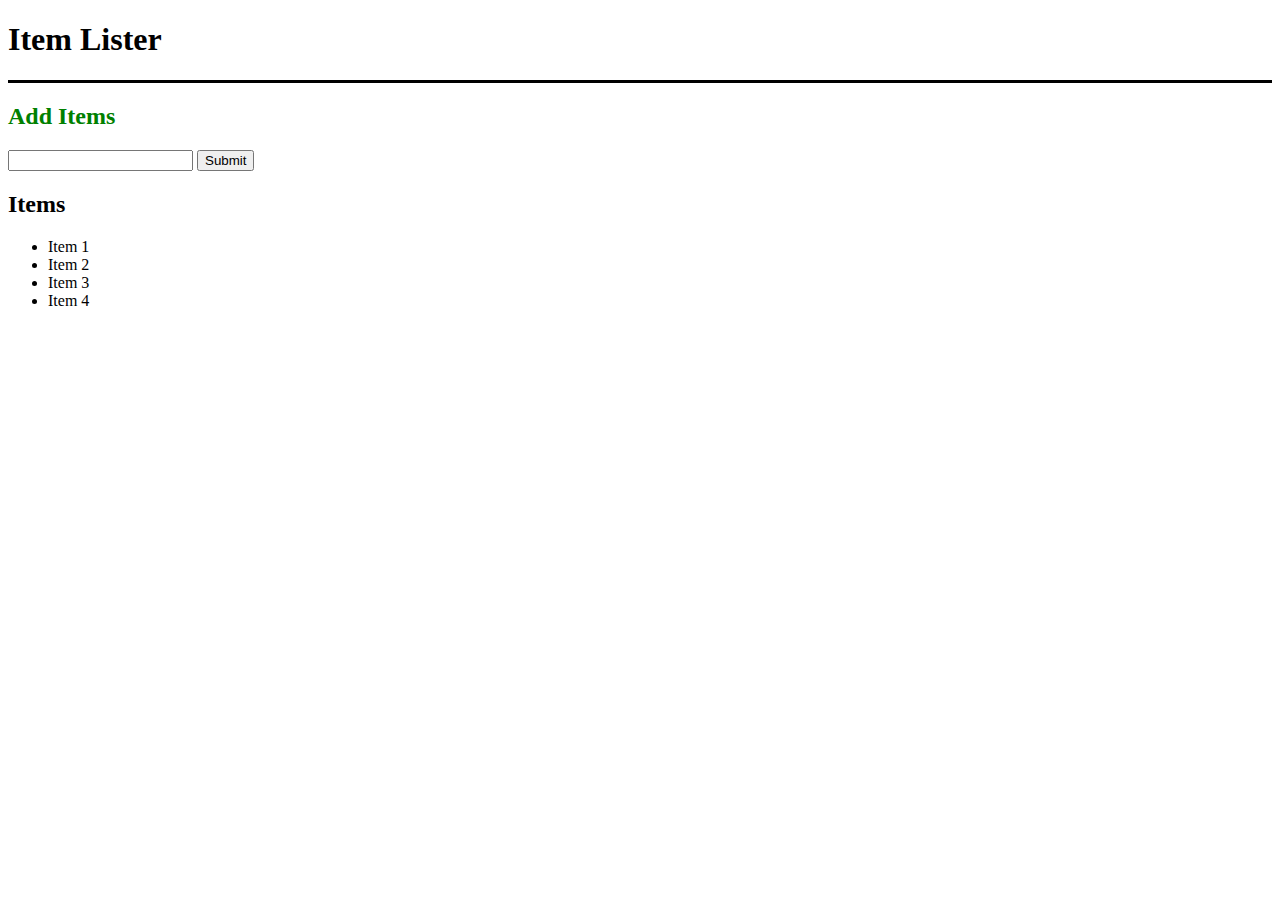
<file: index.html>
<!DOCTYPE html>
<html lang="en">
<head>
  <meta charset="UTF-8">
  <meta name="viewport" content="width=device-width, initial-scale=1.0">
  <meta http-equiv="X-UA-Compatible" content="ie=edge">
  <link rel="stylesheet" href="https://maxcdn.bootstrapcdn.com/bootstrap/4.0.0-beta/css/bootstrap.min.css" integrity="sha384-/Y6pD6FV/Vv2HJnA6t+vslU6fwYXjCFtcEpHbNJ0lyAFsXTsjBbfaDjzALeQsN6M" crossorigin="anonymous">
  <title>Item Lister</title>
</head>
<body>
  <header id="main-header" class="bg-success text-white p-4 mb-3">
    <div class="container">
      <h1 id="header-title">Item Lister <span style="display:none">123</span></h1>
    </div>
  </header>
  <div class="container">
   <div id="main" class="card card-body">
    <h2 class="title" id="mainTitle">Add Items</h2>
    <form class="form-inline mb-3">
      <input type="text" class="form-control mr-2">
      <input type="submit" class="btn btn-dark" value="Submit">
    </form>
    <h2 class="title">Items</h2>
    <ul id="items" class="list-group">
      <li class="list-group-item">Item 1</li>
      <li class="list-group-item">Item 2</li>
      <li class="list-group-item">Item 3</li>
      <li class="list-group-item">Item 4</li>
    </ul>
   </div>
  </div>
<script src="dom.js"></script>
</body>
</html>
</file>
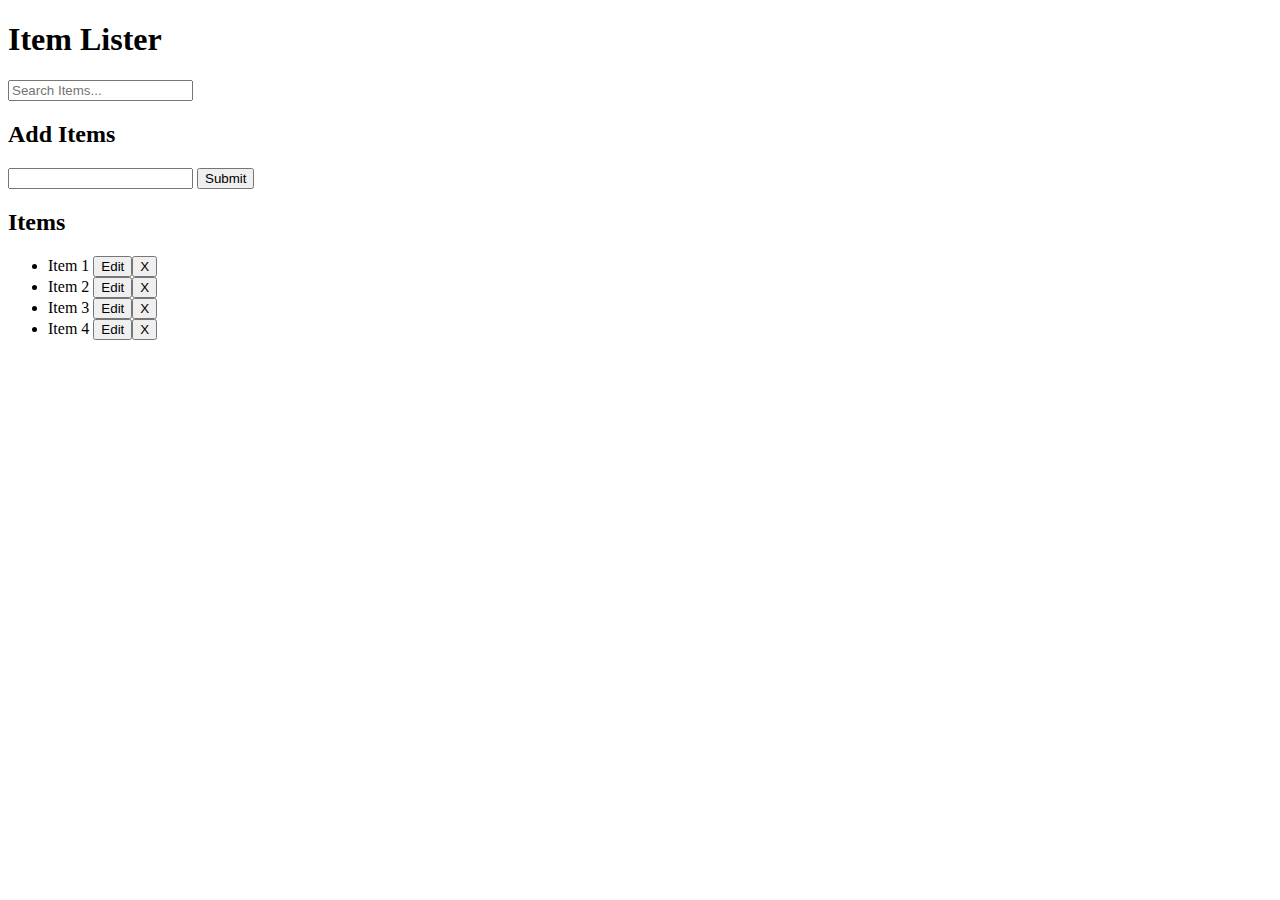
<file: Delete_Edit/index.html>
<!DOCTYPE html>
<html lang="en">
<head>
  <meta charset="UTF-8">
  <meta name="viewport" content="width=device-width, initial-scale=1.0">
  <meta http-equiv="X-UA-Compatible" content="ie=edge">
  <link rel="stylesheet" href="https://maxcdn.bootstrapcdn.com/bootstrap/4.0.0-beta/css/bootstrap.min.css" integrity="sha384-/Y6pD6FV/Vv2HJnA6t+vslU6fwYXjCFtcEpHbNJ0lyAFsXTsjBbfaDjzALeQsN6M" crossorigin="anonymous">
  <title>Item Lister</title>
</head>
<body>
    <header id="main-header" class="bg-success text-white p-4 mb-3">
        <div class="container">
        <div class="row">
            <div class="col-md-6">
                <h1 id="header-title">Item Lister</h1>
            </div>
            <div class="col-md-6 align-self-center">
                <input type="text" class="form-control" id="filter" placeholder="Search Items...">
            </div>
        </div>
        </div>
    </header>
    <div class="container">
    <div id="main" class="card card-body">
        <h2 class="title">Add Items</h2>
        <form id="addForm" class="form-inline mb-3">
        <input type="text" class="form-control mr-2" id="item">
        <input type="submit" class="btn btn-dark" value="Submit">
        </form>
        <h2 class="title">Items</h2>
        <ul id="items" class="list-group">
        <li class="list-group-item">Item 1 <button class="btn btn-success btn-sm float-right">Edit</button><button class="btn btn-danger btn-sm float-right delete">X</button></li>
        <li class="list-group-item">Item 2 <button class="btn btn-success btn-sm float-right">Edit</button><button class="btn btn-danger btn-sm float-right delete">X</button></li>
        <li class="list-group-item">Item 3 <button class="btn btn-success btn-sm float-right">Edit</button><button class="btn btn-danger btn-sm float-right delete">X</button></li>
        <li class="list-group-item">Item 4 <button class="btn btn-success btn-sm float-right">Edit</button><button class="btn btn-danger btn-sm float-right delete">X</button></li>
        </ul>
    </div>
    </div>
    <script src="main.js"></script>
</body>
</html>
</file>
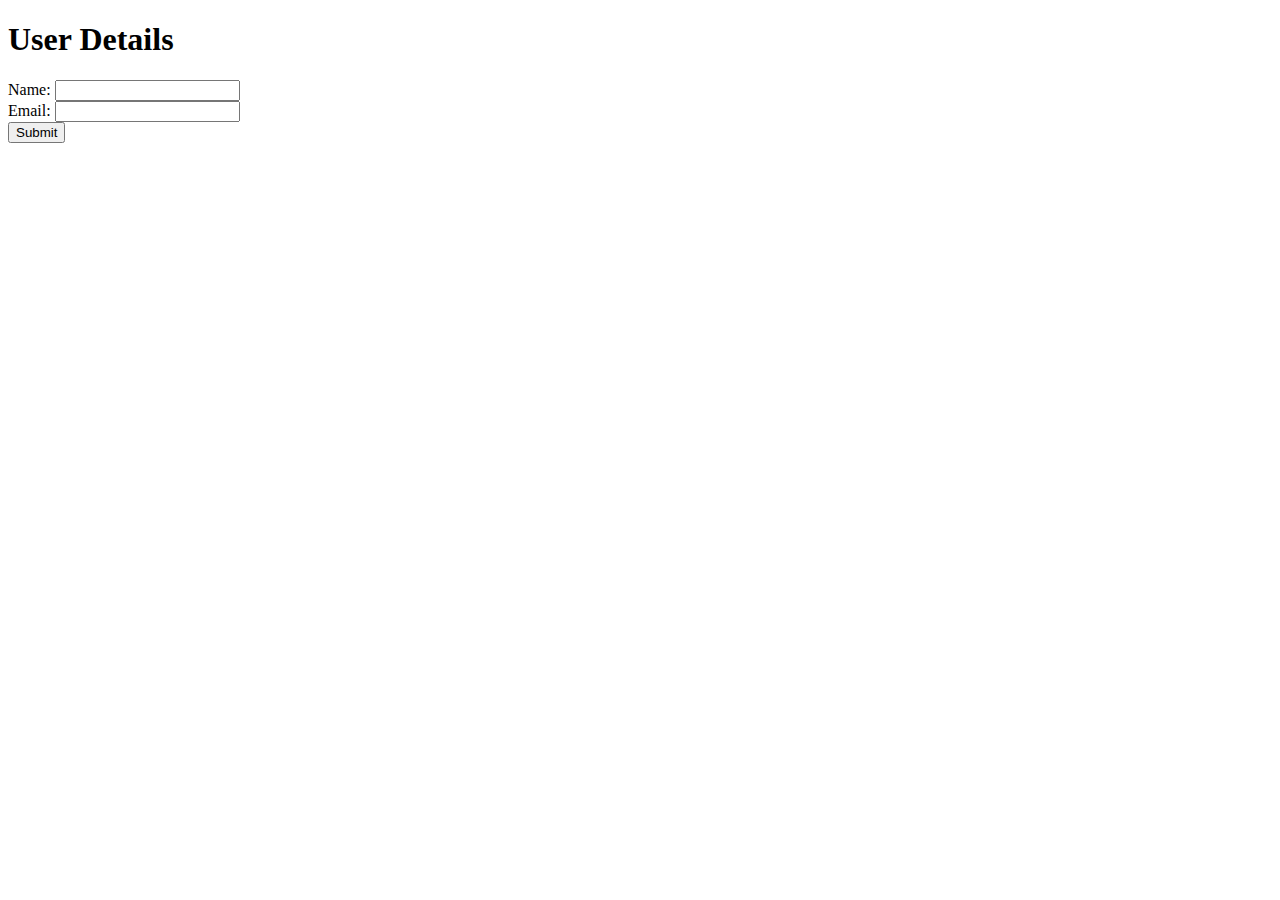
<file: Delete_from_local/index.html>
<!DOCTYPE html>
<html>
<head>
    <title>User Details</title>
    <link rel="stylesheet" href="styles.css">
</head>
<body>
    <h1>User Details</h1>
    <form id="my-form">
        <label for="name">Name:</label>
        <input type="text" id="name" required><br>
        <label for="email">Email:</label>
        <input type="email" id="email" required><br>
        <button type="submit">Submit</button>
    </form>
    <ul id="userList">
        <!-- User details will be dynamically added here -->
    </ul>
    <script src="main.js"></script>
</body>
</html>
</file>
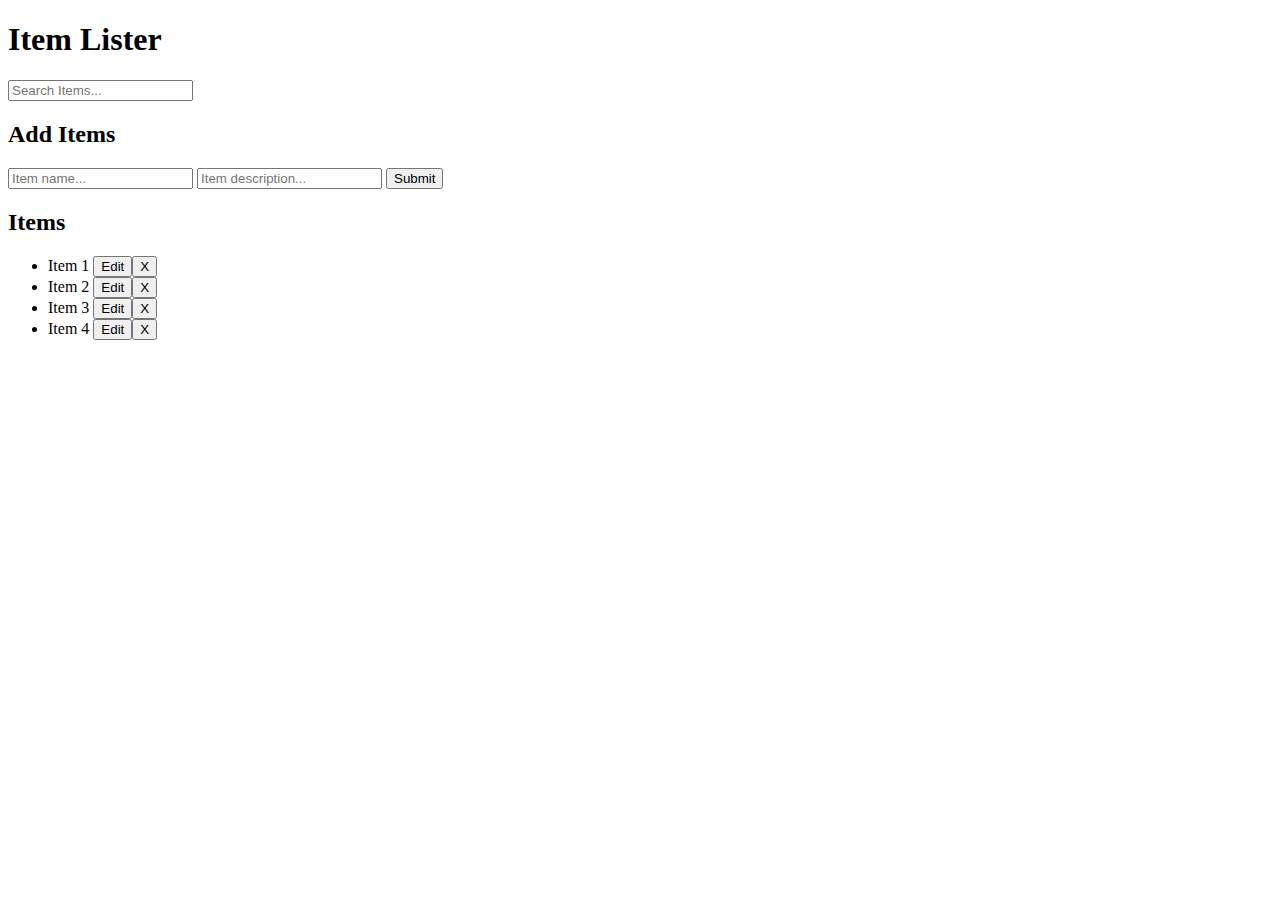
<file: Filtering/index.html>
<!DOCTYPE html>
<html lang="en">
<head>
  <meta charset="UTF-8">
  <meta name="viewport" content="width=device-width, initial-scale=1.0">
  <meta http-equiv="X-UA-Compatible" content="ie=edge">
  <link rel="stylesheet" href="https://maxcdn.bootstrapcdn.com/bootstrap/4.0.0-beta/css/bootstrap.min.css" integrity="sha384-/Y6pD6FV/Vv2HJnA6t+vslU6fwYXjCFtcEpHbNJ0lyAFsXTsjBbfaDjzALeQsN6M" crossorigin="anonymous">
  <title>Item Lister</title>
</head>
<body>
    <header id="main-header" class="bg-success text-white p-4 mb-3">
        <div class="container">
        <div class="row">
            <div class="col-md-6">
                <h1 id="header-title">Item Lister</h1>
            </div>
            <div class="col-md-6 align-self-center">
                <input type="text" class="form-control" id="filter" placeholder="Search Items...">
            </div>
        </div>
        </div>
    </header>
    <div class="container">
    <div id="main" class="card card-body">
        <h2 class="title">Add Items</h2>
        <form id="addForm" class="form-inline mb-3">
        <input type="text" class="form-control mr-2" id="item" placeholder="Item name...">
        <input type="text" class="form-control mr-2" id="description" placeholder="Item description...">
        <input type="submit" class="btn btn-dark" value="Submit">
        </form>
        <h2 class="title">Items</h2>
        <ul id="items" class="list-group">
        <li class="list-group-item">Item 1 <button class="btn btn-success btn-sm float-right">Edit</button><button class="btn btn-danger btn-sm float-right delete">X</button></li>
        <li class="list-group-item">Item 2 <button class="btn btn-success btn-sm float-right">Edit</button><button class="btn btn-danger btn-sm float-right delete">X</button></li>
        <li class="list-group-item">Item 3 <button class="btn btn-success btn-sm float-right">Edit</button><button class="btn btn-danger btn-sm float-right delete">X</button></li>
        <li class="list-group-item">Item 4 <button class="btn btn-success btn-sm float-right">Edit</button><button class="btn btn-danger btn-sm float-right delete">X</button></li>
        </ul>
    </div>
    </div>
    <script src="main.js"></script>
</body>
</html>
</file>
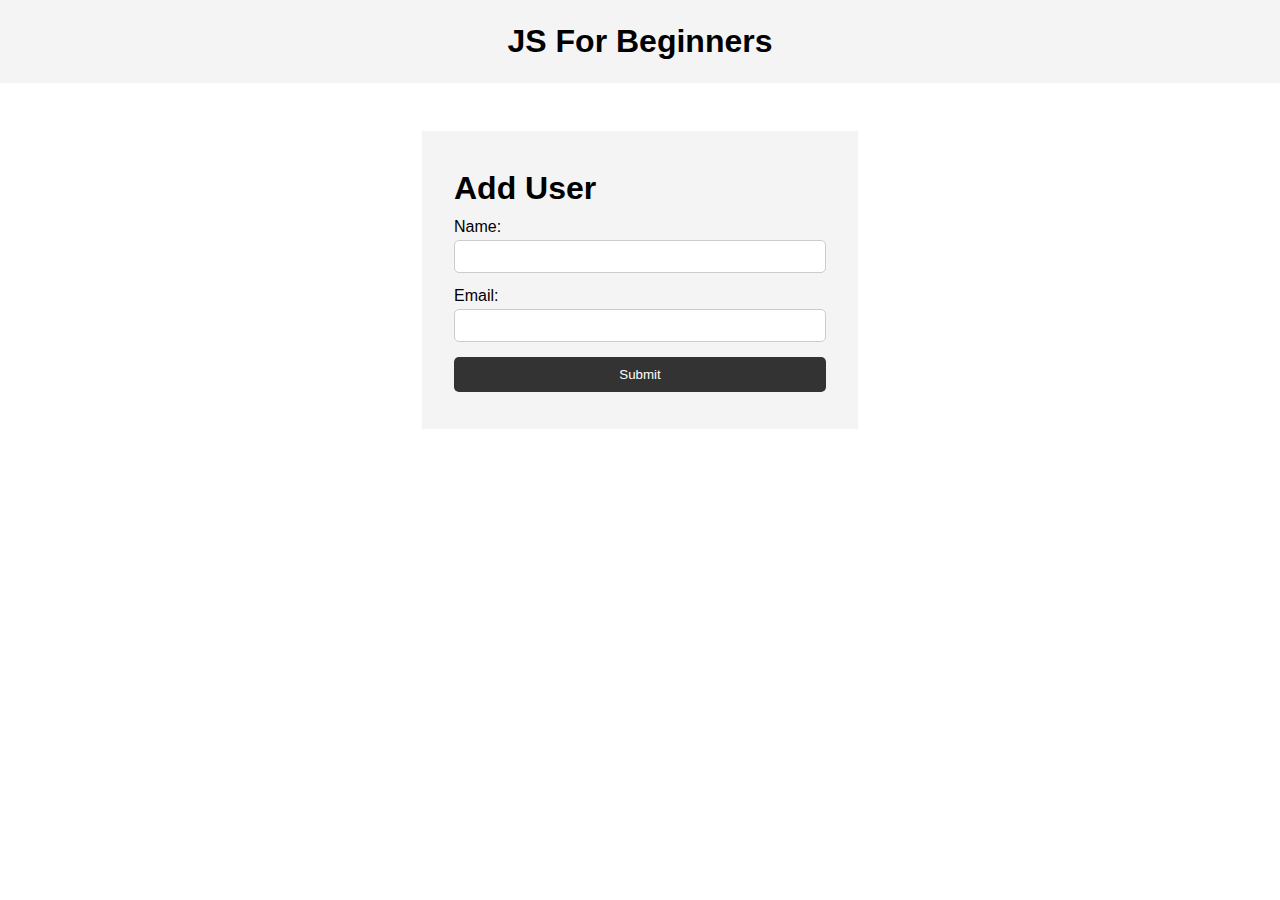
<file: Local_Storage/index.html>
<!DOCTYPE html>
<html lang="en">
  <head>
    <meta charset="UTF-8" />
    <meta name="viewport" content="width=device-width, initial-scale=1.0" />
    <meta http-equiv="X-UA-Compatible" content="ie=edge" />
    <title>JS For Beginners</title>
    <link rel="stylesheet" href="style.css">
  </head>
  <body>
    <header>
      <h1>JS For Beginners</h1>
    </header>

    <section class="container">
      <form id="my-form">
        <h1>Add User</h1>
        <div class="msg"></div>
        <div>
          <label for="name">Name:</label>
          <input type="text" id="name">
        </div>
        <div>
          <label for="email">Email:</label>
          <input type="text" id="email">
        </div>
        <input class="btn" type="submit" value="Submit">
      </form>

      <ul id="users"></ul>

      <!-- <ul class="items">
        <li class="item">Item 1</li>
        <li class="item">Item 2</li>
        <li class="item">Item 3</li>
      </ul> -->
    </section>
    

    <script src="main.js"></script>
  </body>
</html>
</file>
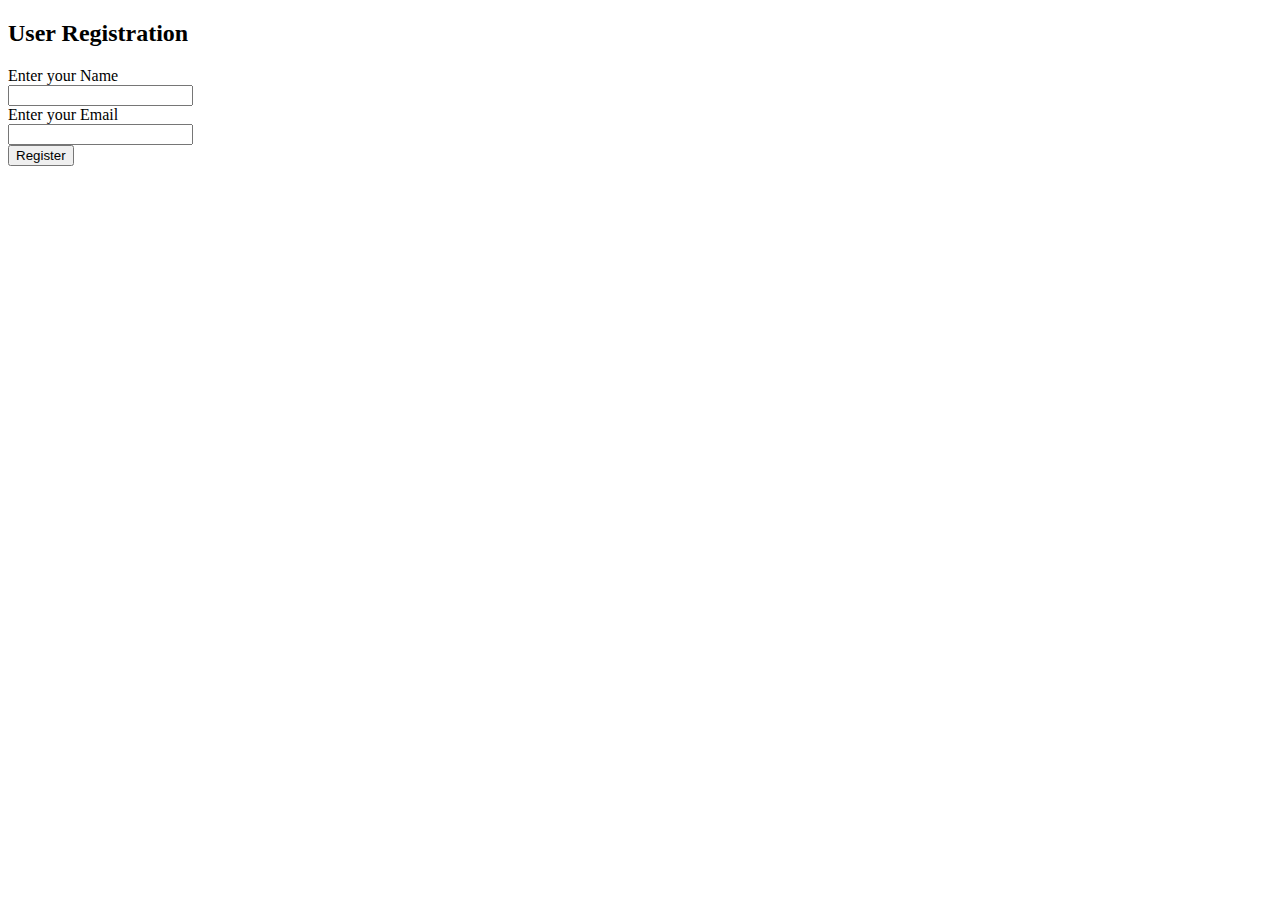
<file: Object_Local_Storage/index.html>
<!DOCTYPE html>
<html lang="en">
<head>
    <meta charset="UTF-8">
    <meta name="viewport" content="width=device-width, initial-scale=1.0">
    <title>Document</title>
</head>
<body>
    <h2>User Registration</h2>
    <form id="my-form">
        <label for="name">Enter your Name</label><br>
        <input type="text" id="name"><br>
        <label for="email">Enter your Email</label><br>
        <input type="email" id="email"><br>
        <input type="submit" id="submit" value="Register">
    </form>
<script src="main.js"></script>
</body>
</html>
</file>
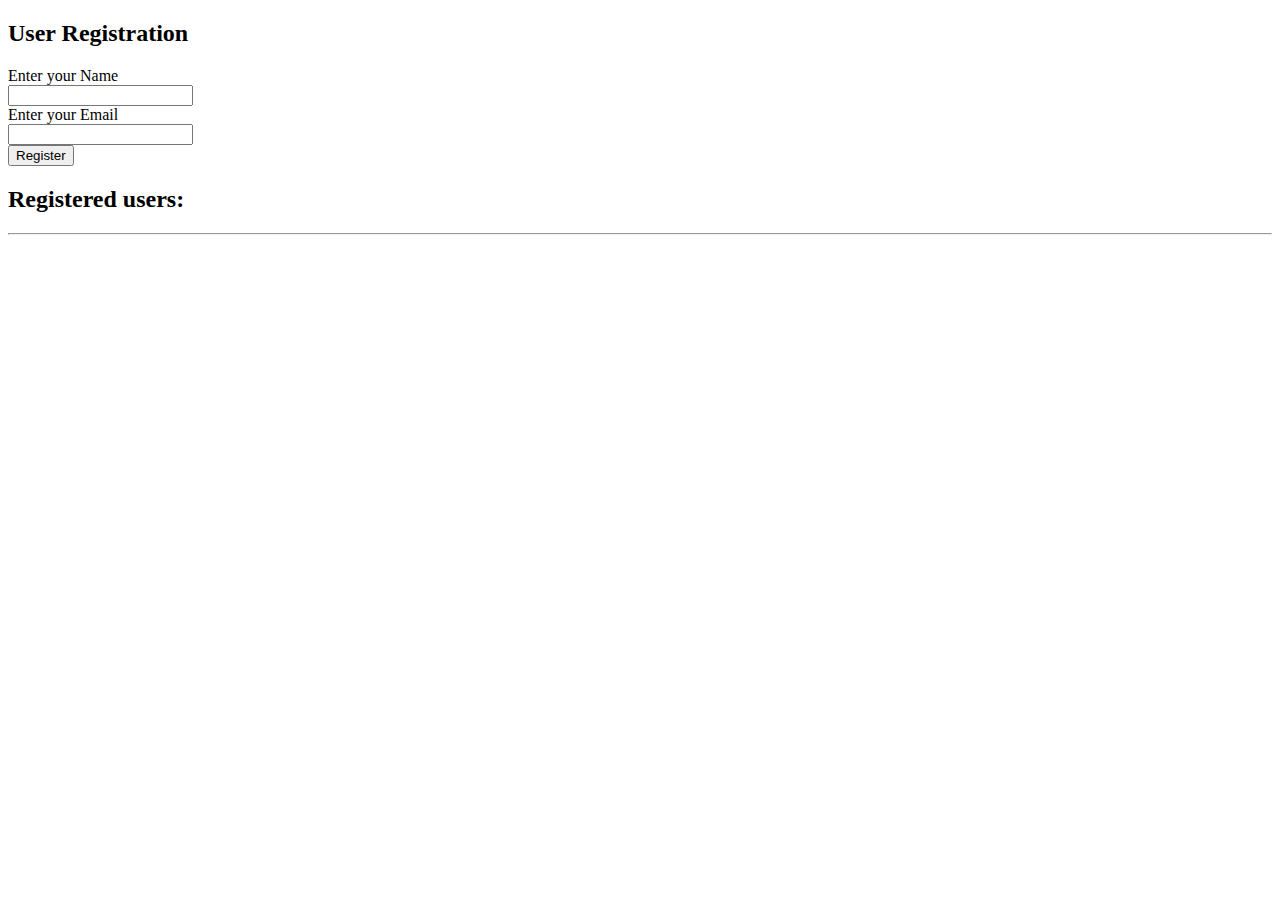
<file: Object_Local_Storage_Scaled/index.html>
<!DOCTYPE html>
<html lang="en">
<head>
    <meta charset="UTF-8">
    <meta name="viewport" content="width=device-width, initial-scale=1.0">
    <title>Document</title>
</head>
<body>
    <h2>User Registration</h2>
    <form id="my-form">
        <label for="name">Enter your Name</label><br>
        <input type="text" id="name"><br>
        <label for="email">Enter your Email</label><br>
        <input type="email" id="email"><br>
        <input type="submit" id="submit" value="Register">
    </form>
    <h2>Registered users:</h2><hr>
    <ul id="users"></ul>
<script src="main.js"></script>
</body>
</html>
</file>
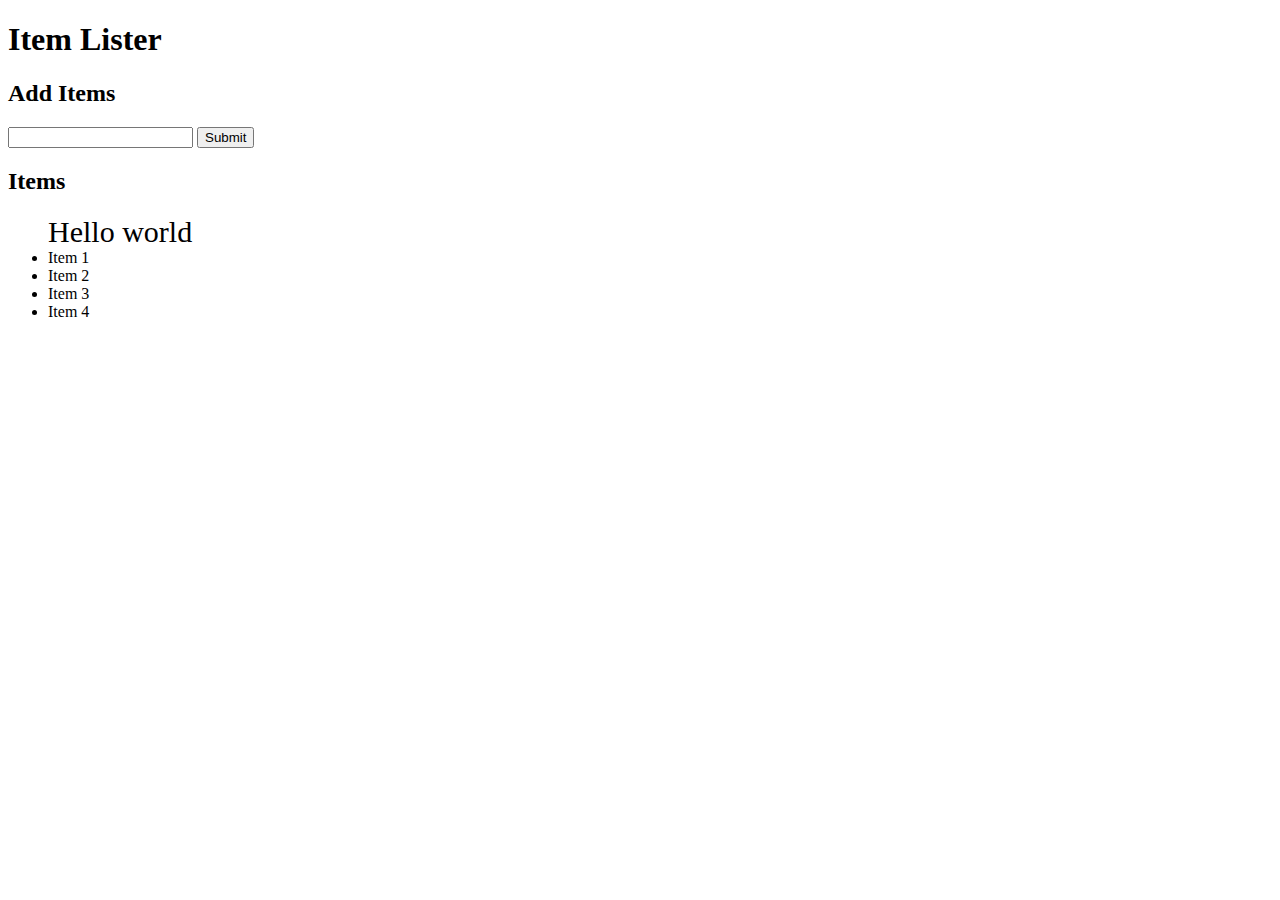
<file: creatNodes.html>
<!DOCTYPE html>
<html lang="en">
<head>
  <meta charset="UTF-8">
  <meta name="viewport" content="width=device-width, initial-scale=1.0">
  <meta http-equiv="X-UA-Compatible" content="ie=edge">
  <link rel="stylesheet" href="https://maxcdn.bootstrapcdn.com/bootstrap/4.0.0-beta/css/bootstrap.min.css" integrity="sha384-/Y6pD6FV/Vv2HJnA6t+vslU6fwYXjCFtcEpHbNJ0lyAFsXTsjBbfaDjzALeQsN6M" crossorigin="anonymous">
  <title>Item Lister</title>
</head>
<body>
  <header id="main-header" class="bg-success text-white p-4 mb-3">
    <div class="container">
      <h1 id="header-title">Item Lister <span style="display:none">123</span></h1>
    </div>
  </header>
  <div class="container">
   <div id="main" class="card card-body">
    <h2 class="title">Add Items</h2>
    <form class="form-inline mb-3">
      <input type="text" class="form-control mr-2">
      <input type="submit" class="btn btn-dark" value="Submit">
    </form>
    <h2 class="title">Items</h2>
    <ul id="items" class="list-group">
      <li class="list-group-item" id="firstitem">Item 1</li>
      <li class="list-group-item">Item 2</li>
      <li class="list-group-item">Item 3</li>
      <li class="list-group-item">Item 4</li>
    </ul>
   </div>
  </div>
<script src="createNodes.js"></script>
</body>
</html>
</file>
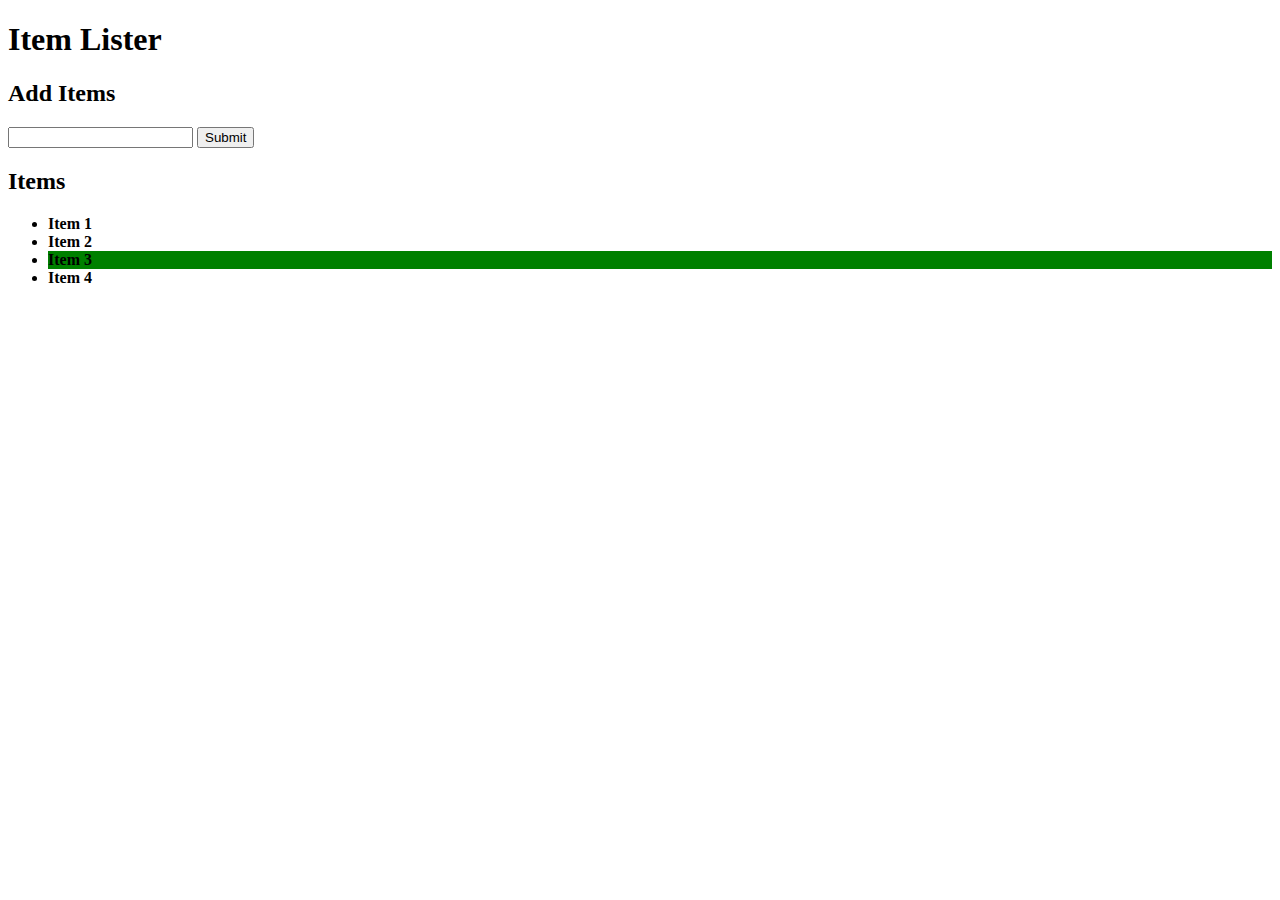
<file: domByClass.html>
<!DOCTYPE html>
<html lang="en">
<head>
  <meta charset="UTF-8">
  <meta name="viewport" content="width=device-width, initial-scale=1.0">
  <meta http-equiv="X-UA-Compatible" content="ie=edge">
  <link rel="stylesheet" href="https://maxcdn.bootstrapcdn.com/bootstrap/4.0.0-beta/css/bootstrap.min.css" integrity="sha384-/Y6pD6FV/Vv2HJnA6t+vslU6fwYXjCFtcEpHbNJ0lyAFsXTsjBbfaDjzALeQsN6M" crossorigin="anonymous">
  <title>Item Lister</title>
</head>
<body>
  <header id="main-header" class="bg-success text-white p-4 mb-3">
    <div class="container">
      <h1 id="header-title">Item Lister <span style="display:none">123</span></h1>
    </div>
  </header>
  <div class="container">
   <div id="main" class="card card-body">
    <h2 class="title" id="mainTitle">Add Items</h2>
    <form class="form-inline mb-3">
      <input type="text" class="form-control mr-2">
      <input type="submit" class="btn btn-dark" value="Submit">
    </form>
    <h2 class="title">Items</h2>
    <ul id="items" class="list-group">
      <li class="list-group-item">Item 1</li>
      <li class="list-group-item">Item 2</li>
      <li class="list-group-item">Item 3</li>
      <li class="list-group-item">Item 4</li>
    </ul>
   </div>
  </div>
<script src="domByClass.js"></script>
</body>
</html>
</file>
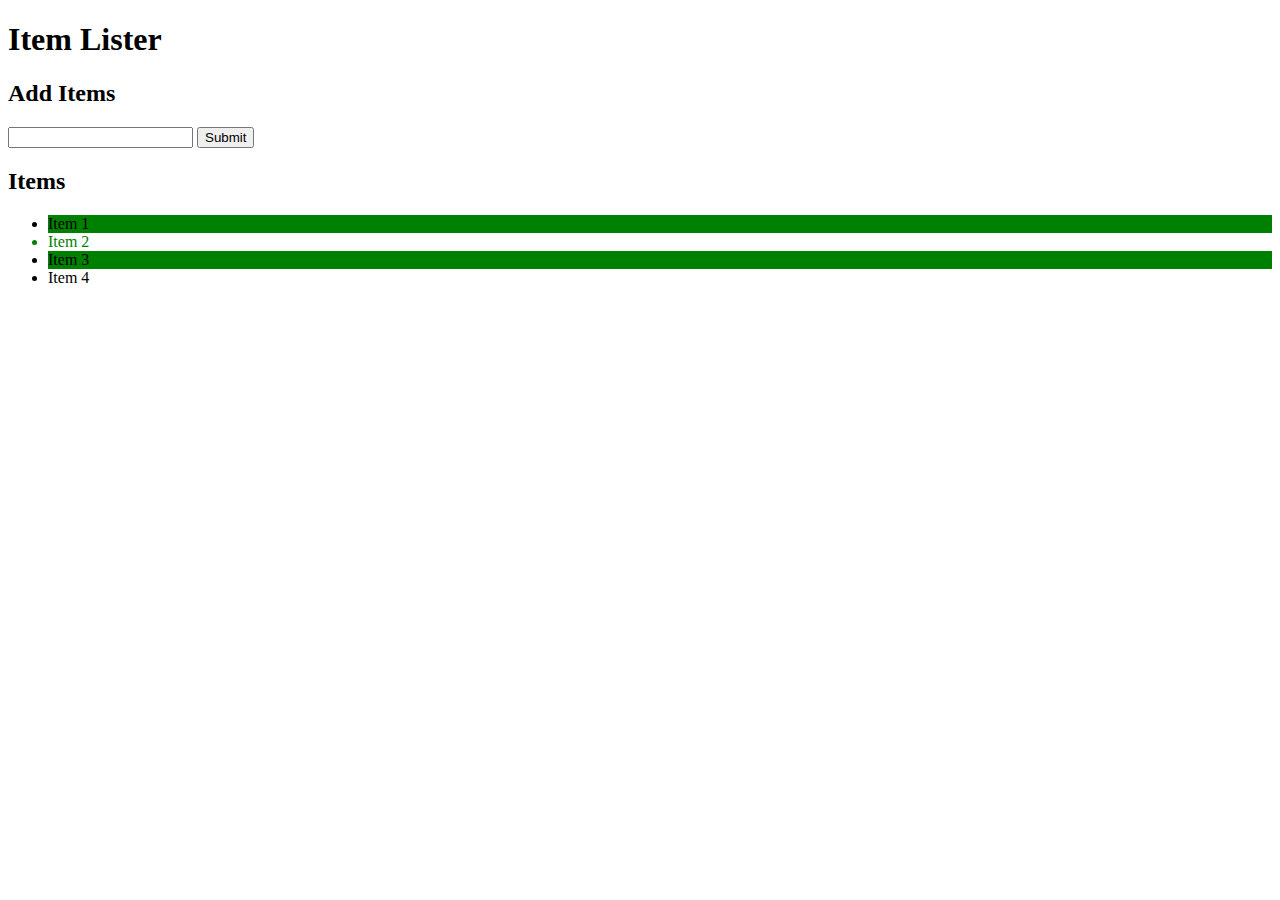
<file: domByQS.html>
<!DOCTYPE html>
<html lang="en">
<head>
  <meta charset="UTF-8">
  <meta name="viewport" content="width=device-width, initial-scale=1.0">
  <meta http-equiv="X-UA-Compatible" content="ie=edge">
  <link rel="stylesheet" href="https://maxcdn.bootstrapcdn.com/bootstrap/4.0.0-beta/css/bootstrap.min.css" integrity="sha384-/Y6pD6FV/Vv2HJnA6t+vslU6fwYXjCFtcEpHbNJ0lyAFsXTsjBbfaDjzALeQsN6M" crossorigin="anonymous">
  <title>Item Lister</title>
</head>
<body>
  <header id="main-header" class="bg-success text-white p-4 mb-3">
    <div class="container">
      <h1 id="header-title">Item Lister <span style="display:none">123</span></h1>
    </div>
  </header>
  <div class="container">
   <div id="main" class="card card-body">
    <h2 class="title">Add Items</h2>
    <form class="form-inline mb-3">
      <input type="text" class="form-control mr-2">
      <input type="submit" class="btn btn-dark" value="Submit">
    </form>
    <h2 class="title">Items</h2>
    <ul id="items" class="list-group">
      <li class="list-group-item">Item 1</li>
      <li class="list-group-item">Item 2</li>
      <li class="list-group-item">Item 3</li>
      <li class="list-group-item">Item 4</li>
    </ul>
   </div>
  </div>
<script src="domByQS.js"></script>
</body>
</html>
</file>
<file: Delete_from_local/styles.css>
ul{
    list-style-type: none;
}
li{
    margin-bottom: 10px;
}
</file>
<file: Local_Storage/style.css>
* {
    margin: 0;
    padding: 0;
    box-sizing: border-box;
  }
  
  body {
    font-family: Arial, Helvetica, sans-serif;
    line-height: 1.6;
  }
  
  ul {
    list-style: none;
  }
  
  ul li {
    padding: 5px;
    background: #f4f4f4;
    margin: 5px 0;
  }
  
  header {
    background: #f4f4f4;
    padding: 1rem;
    text-align: center;
  }
  
  .container {
    margin: auto;
    width: 500px;
    overflow: auto;
    padding: 3rem 2rem;
  }
  
  #my-form {
    padding: 2rem;
    background: #f4f4f4;
  }
  
  #my-form label {
    display: block;
  }
  
  #my-form input[type='text'] {
    width: 100%;
    padding: 8px;
    margin-bottom: 10px;
    border-radius: 5px;
    border: 1px solid #ccc;
  }
  
  .btn {
    display: block;
    width: 100%;
    padding: 10px 15px;
    border: 0;
    background: #333;
    color: #fff;
    border-radius: 5px;
    margin: 5px 0;
  }
  
  .btn:hover {
    background: #400;
  }
  
  .bg-dark {
    background: #333;
    color: #fff;
  }
  
  .error {
    background: orangered;
    color: #fff;
    padding: 5px;
    margin: 5px;
  }
</file>
